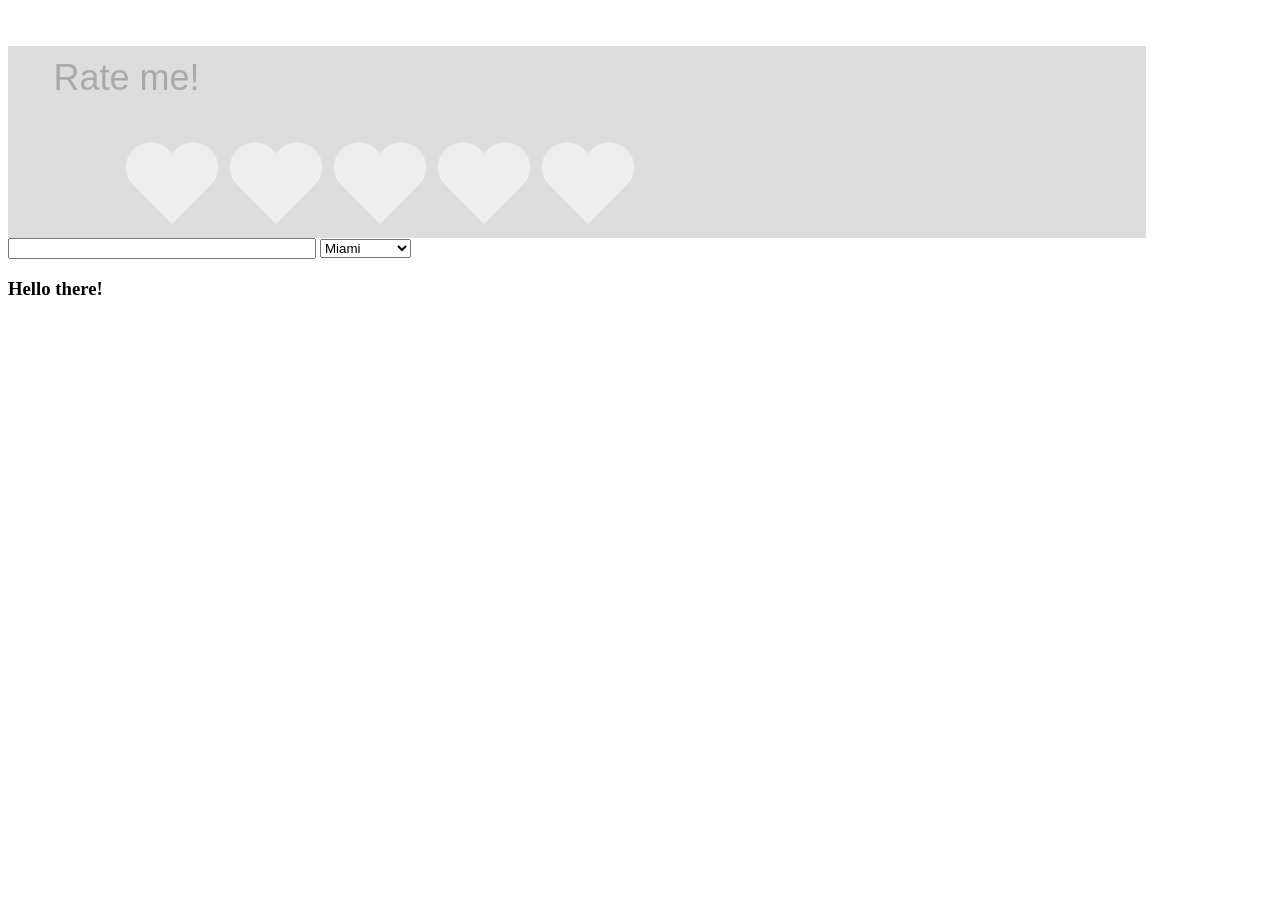
<file: jQuery/effects.html>
<!DOCTYPE html>
<html lang="en">
<head>
    <meta charset="UTF-8">
    <meta name="viewport" content="width=device-width, initial-scale=1.0">
    <meta http-equiv="X-UA-Compatible" content="ie=edge">
    <title>jQuery-effects</title>
    <link rel="stylesheet" href="css/style.css">
</head>
<body>
    <div class="rating">
        <p>Rate me!</p>
        <div class="hearts">
            <div class="heart"></div>
            <div class="heart"></div>
            <div class="heart"></div>
            <div class="heart"></div>
            <div class="heart"></div>
        </div>
    </div>

    <div>
        <input type="text" name="username" id="username-id">
        <select name="hello" id="">
            <option>Miami</option>
            <option>Barcelona</option>
            <option>Amsterdam</option>
        </select>
    </div>

    <h3>Hello there!</h3>


    <!-- jQuery CDN -->
     <script src="https://ajax.googleapis.com/ajax/libs/jquery/3.1.1/jquery.min.js"></script>
     <!-- your JS always comes last -->
     <script src="js/index.js"></script>

</body>
</html>
</file>
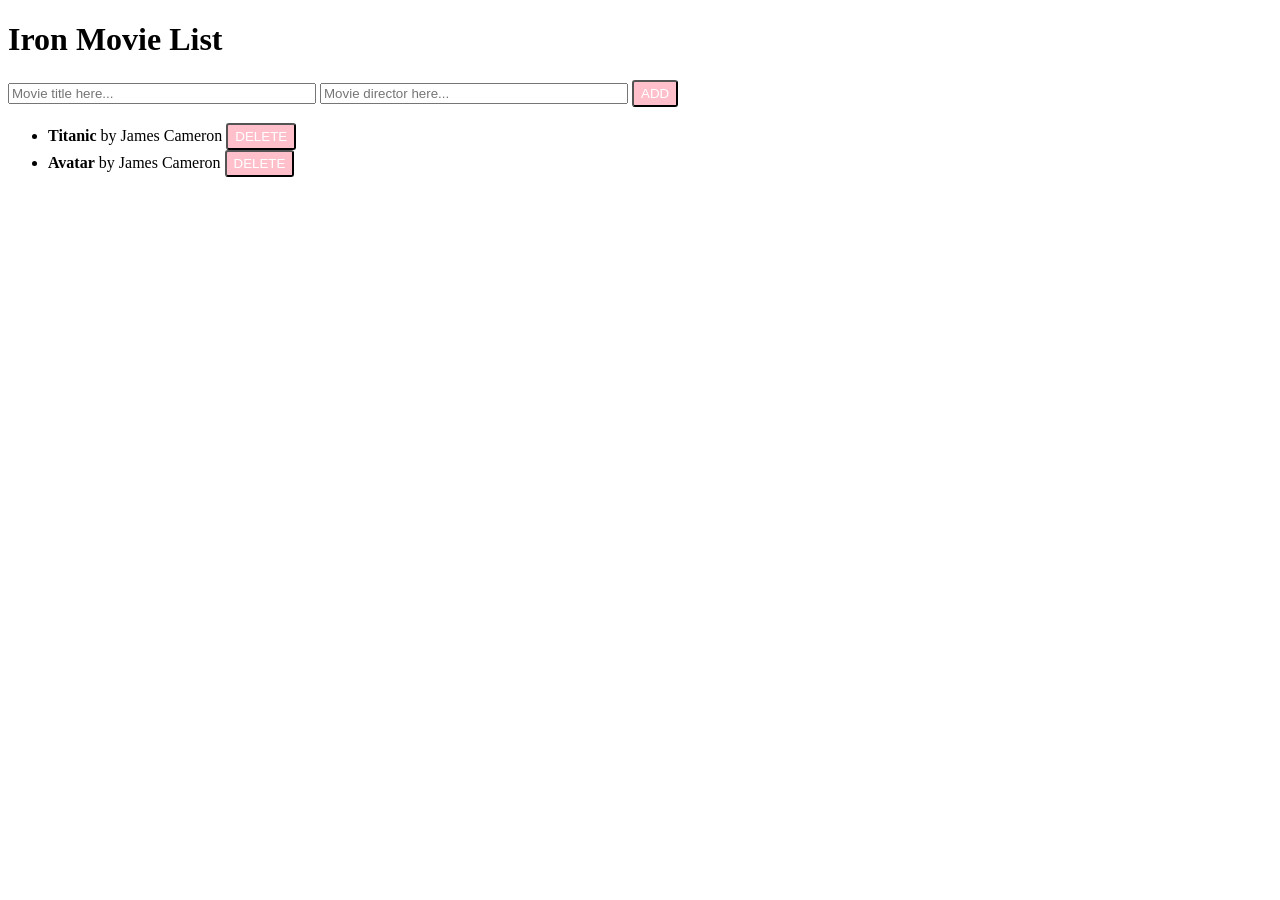
<file: jQuery/list.html>
<!DOCTYPE html>
<html lang="en">
<head>
    <meta charset="UTF-8">
    <meta name="viewport" content="width=device-width, initial-scale=1.0">
    <meta http-equiv="X-UA-Compatible" content="ie=edge">
    <title>jQuery-lists</title>
    <link rel="stylesheet" href="css/style.css">
</head>
<body>

    <h1>Iron Movie List</h1>
    <div>
        <input type="text" name="" id="movie-title" placeholder="Movie title here..." >
        <input type="text" name="" id="movie-director" placeholder="Movie director here..." >
        <button class="add-movie-btn">ADD</button>

    </div>

    <div>
        <ul class="movie-list">
            <li>
                <b>Titanic</b> by James Cameron
                <button>DELETE</button>
            </li>
            <li>
                <b>Avatar</b> by James Cameron
                <button>DELETE</button>
            </li>

        </ul>
    </div>

    
    <!-- jQuery CDN -->
     <script src="https://ajax.googleapis.com/ajax/libs/jquery/3.1.1/jquery.min.js"></script>
     <!-- your JS always comes last -->
     <script src="js/index.js"></script>

</body>
</html>
</file>
<file: jQuery/css/style.css>
input {
    width: 300px;
}

img {
    display: block;
}

button {
    background-color: pink;
    color: white;
    padding: 4px 7px;
    border-radius: 3px;
}

.clicked {
    box-shadow: 0 0 15px red;
    font-size: 18px;
}
/*  = == = = = = == = == = = == = = == = == =  */
.hearts {
    margin-left: 10%;
  }
  
  .heart {
      position: relative;
      width: 100px;
      height: 90px;
      display: inline-block;
  }
  .heart:before,
  .heart:after {
      position: absolute;
      content: "";
      left: 50px;
      top: 0;
      width: 50px;
      height: 80px;
      background: #eee;
      -moz-border-radius: 50px 50px 0 0;
      border-radius: 50px 50px 0 0;
      -webkit-transform: rotate(-45deg);
         -moz-transform: rotate(-45deg);
          -ms-transform: rotate(-45deg);
           -o-transform: rotate(-45deg);
              transform: rotate(-45deg);
      -webkit-transform-origin: 0 100%;
         -moz-transform-origin: 0 100%;
          -ms-transform-origin: 0 100%;
           -o-transform-origin: 0 100%;
              transform-origin: 0 100%;
  }
  .heart:after {
      left: 0;
      -webkit-transform: rotate(45deg);
         -moz-transform: rotate(45deg);
          -ms-transform: rotate(45deg);
           -o-transform: rotate(45deg);
              transform: rotate(45deg);
      -webkit-transform-origin: 100% 100%;
         -moz-transform-origin: 100% 100%;
          -ms-transform-origin: 100% 100%;
           -o-transform-origin: 100% 100%;
              transform-origin :100% 100%;
  }
  
  .rating {
    width: 90%;
    background-color: #ddd;
  }
  
  .red:before, .red:after {
      background: red;
  }
  
  p {
    font-family: Arial;
    font-size: 36px;
    color: #aaa;
    margin: 4%;
    padding-top: 1%;
  }
</file>
